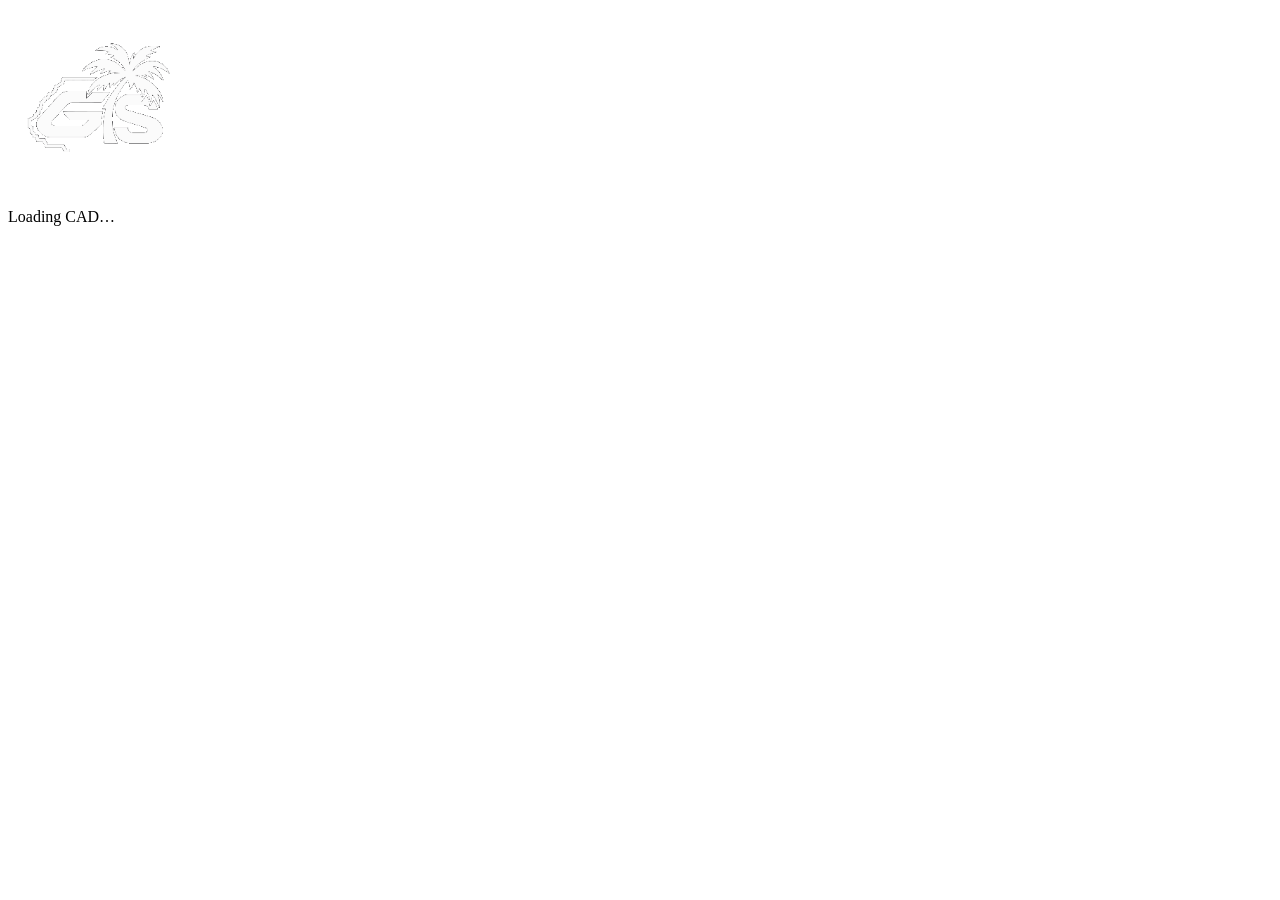
<file: departments.html>
<!doctype html>
<html lang="en">
<head>
  <meta charset="utf-8">
  <meta name="viewport" content="width=device-width, initial-scale=1">
  <title>CAD · Georgia State Roleplay</title>
  <meta name="description" content="Georgia State Roleplay computer aided dispatch. Sign in with Discord.">
  <meta name="robots" content="noindex">
  <link rel="icon" type="image/png" href="assets/favicon.png">
  <link rel="stylesheet" href="cad.css?v=9">
</head>
<body>
  <div class="loader" id="loader" role="status" aria-live="polite">
    <div class="loader-logo">
      <img class="loader-logo-base" src="assets/gs-logo.png" alt="" width="180" height="180">
      <span class="loader-logo-shine" aria-hidden="true"></span>
    </div>
    <div class="loader-bar"><span></span></div>
    <p class="loader-text">Loading CAD…</p>
  </div>

  <div id="app" class="app" hidden></div>
  <div id="modal-root"></div>
  <div id="toasts" class="toasts" aria-live="polite"></div>

  <script src="cad.js?v=9"></script>
  <script src="cad-shared.js?v=9"></script>
  <script src="cad-dispatch.js?v=9"></script>
  <script src="cad-mdt.js?v=9"></script>
  <script src="cad-civ.js?v=9"></script>
  <script src="cad-law.js?v=9"></script>
</body>
</html>
</file>
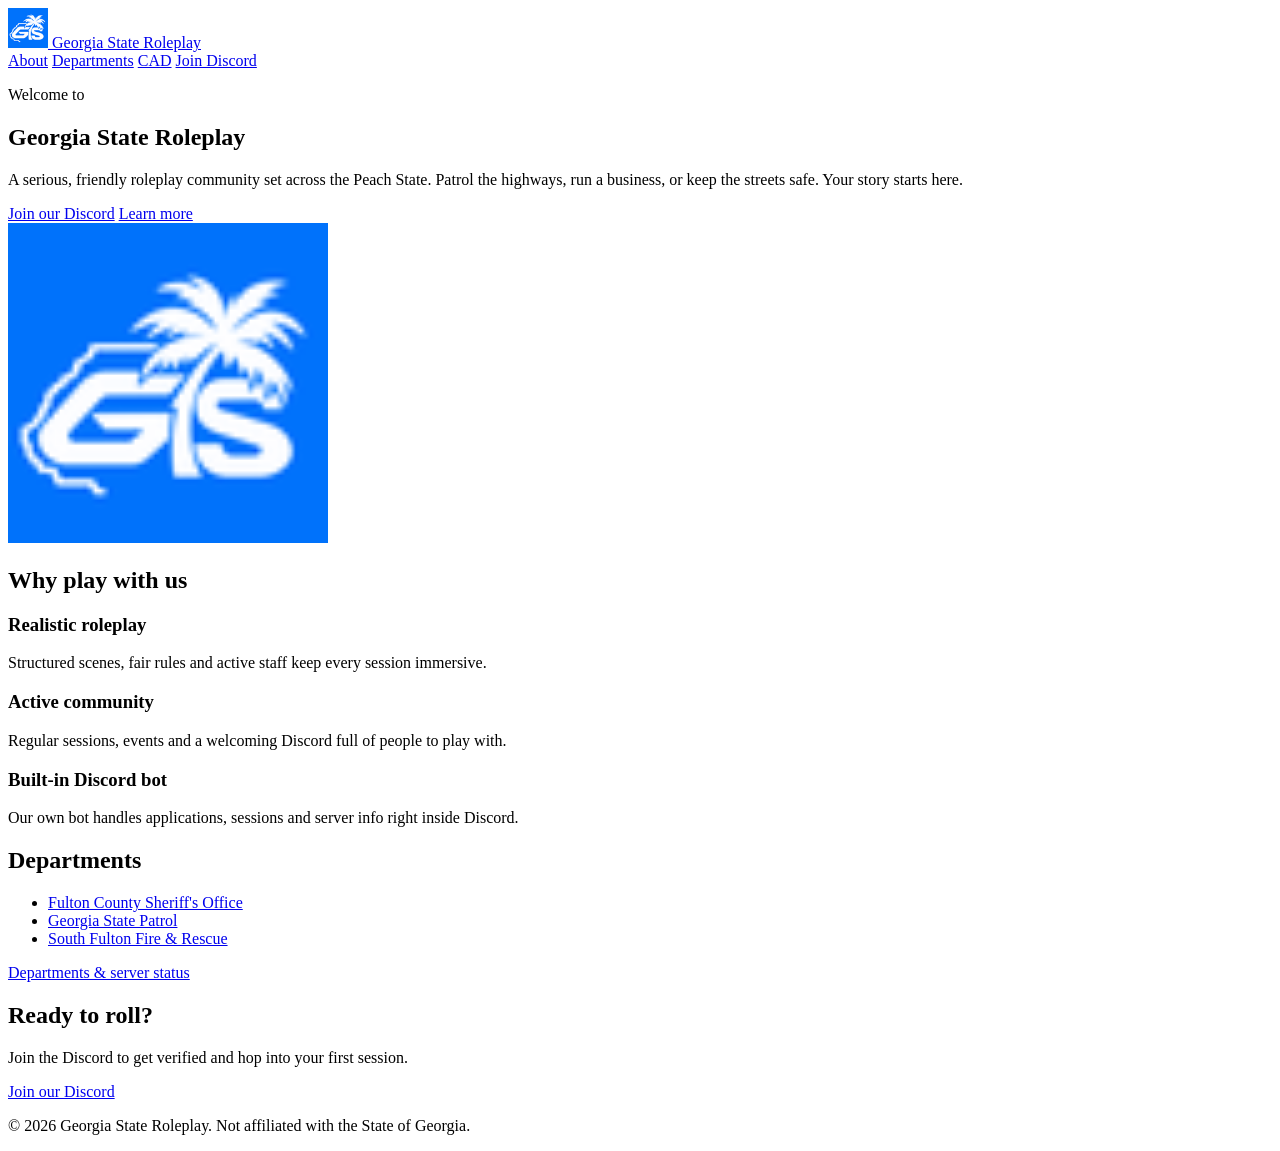
<file: transcript.html>
<!doctype html>
<html lang="en">
<head>
  <meta charset="utf-8">
  <meta name="viewport" content="width=device-width, initial-scale=1">
  <title>Georgia State Roleplay</title>
  <meta name="description" content="Georgia State Roleplay is a community roleplay server set in the Peach State. Join us on Discord.">
  <link rel="icon" type="image/png" href="assets/favicon.png">
  <link rel="stylesheet" href="styles.css">
</head>
<body>
  <header class="nav">
    <div class="container nav-inner">
      <a class="brand" href="#">
        <span class="brand-mark"><img src="assets/logo.webp" alt="" width="40" height="40"></span>
        <span class="brand-name">Georgia State Roleplay</span>
      </a>
      <nav class="nav-links">
        <a href="#about">About</a>
        <a href="/departments">Departments</a>
        <a href="/cad">CAD</a>
        <!-- TODO: replace with the real Discord invite link -->
        <a class="btn btn-small" href="#" data-discord-invite>Join Discord</a>
      </nav>
    </div>
  </header>

  <main>
    <section class="hero">
      <div class="container hero-inner">
        <div class="hero-text">
          <p class="eyebrow">Welcome to</p>
          <h1>Georgia State <span>Roleplay</span></h1>
          <p class="lead">
            A serious, friendly roleplay community set across the Peach State.
            Patrol the highways, run a business, or keep the streets safe.
            Your story starts here.
          </p>
          <div class="hero-actions">
            <a class="btn" href="#" data-discord-invite>Join our Discord</a>
            <a class="btn btn-outline" href="#about">Learn more</a>
          </div>
        </div>
        <div class="hero-logo">
          <img src="assets/logo.webp" alt="Georgia State Roleplay logo" width="320" height="320">
        </div>
      </div>
    </section>

    <section id="about" class="section">
      <div class="container">
        <h2>Why play with us</h2>
        <div class="cards">
          <article class="card">
            <h3>Realistic roleplay</h3>
            <p>Structured scenes, fair rules and active staff keep every session immersive.</p>
          </article>
          <article class="card">
            <h3>Active community</h3>
            <p>Regular sessions, events and a welcoming Discord full of people to play with.</p>
          </article>
          <article class="card">
            <h3>Built-in Discord bot</h3>
            <p>Our own bot handles applications, sessions and server info right inside Discord.</p>
          </article>
        </div>
      </div>
    </section>

    <section id="departments" class="section section-tint">
      <div class="container">
        <h2>Departments</h2>
        <ul class="dept-list">
          <li><a href="/departments#fcso">Fulton County Sheriff's Office</a></li>
          <li><a href="/departments#gsp">Georgia State Patrol</a></li>
          <li><a href="/departments#sffr">South Fulton Fire &amp; Rescue</a></li>
        </ul>
        <p class="section-more"><a class="btn btn-outline" href="/departments">Departments &amp; server status</a></p>
      </div>
    </section>

    <section class="cta">
      <div class="container cta-inner">
        <h2>Ready to roll?</h2>
        <p>Join the Discord to get verified and hop into your first session.</p>
        <a class="btn btn-light" href="#" data-discord-invite>Join our Discord</a>
      </div>
    </section>
  </main>

  <footer class="footer">
    <div class="container">
      <p>&copy; <span id="year">2026</span> Georgia State Roleplay. Not affiliated with the State of Georgia.</p>
    </div>
  </footer>

  <script>
    document.getElementById('year').textContent = new Date().getFullYear();
  </script>
</body>
</html>
</file>
<file: cad.css>
// GSRP CAD unit MDTs for police (LEO), Fire/EMS and DOT. Two layouts: a
// tabbed MDT (My Call, Calls, Lookup…) and the classic four pane board.
(() => {
  'use strict';

  const C = window.CAD;
  const {
    app, ROLES, STATUS, SETTABLE, STATUS_COLOR, h, icon, act, toast, bind, tool, sep, shell, fileMenu, toolsMenu, helpMenu, formDialog, openDialog,
    confirmDialog, refreshNow, grid, tabStrip, group, frow, clock, stamp, since, up, flag, isOpen, callTitle, statusText, agencyShort, selectCall, prefs, setPrefs,
  } = C;

  const me = () => app.me.user.id;
  const btn = (...a) => C.btn(...a);

  const TABS = {
    police: [['mycall', 'My Call'], ['calls', 'Calls'], ['lookup', 'Lookup'], ['records', 'Records'], ['bolos', 'BOLOs'], ['units', 'Units'], ['messages', 'Messages'], ['history', 'History']],
    fire: [['mycall', 'My Call'], ['calls', 'Calls'], ['patients', 'Patients'], ['firereports', 'Fire Reports'], ['units', 'Units'], ['messages', 'Messages'], ['history', 'History']],
    dot: [['mycall', 'My Call'], ['calls', 'Calls'], ['tows', 'Tow Requests'], ['hazards', 'Road Hazards'], ['impound', 'Impound Lot'], ['lookup', 'Plate Lookup'], ['units', 'Units'], ['messages', 'Messages'], ['history', 'History']],
  };

  // ---------- Top bar: unit, status, actions, panic ----------

  function trafficStopDialog() {
    if (!app.data.myUnit) return toast('Clock in first.', 'error');
    const u = app.data.myUnit;
    return formDialog({
      title: 'Traffic Stop (10-11)',
      submitLabel: 'Start Traffic Stop',
      icon: 'trafficstop',
      intro: 'Creates a self-initiated 10-11 call at your location and runs the plate.',
      fields: [
        { name: 'plate', label: 'Plate', max: 10, placeholder: 'ABC1234' },
        { name: 'postal', label: 'Postal', value: u.postal, max: 10 },
        { name: 'location', label: 'Location', value: u.location, wide: true, max: 120 },
        { name: 'details', label: 'Vehicle / reason', type: 'textarea', rows: 2, max: 500, placeholder: 'Black Falcon, speeding 85 in a 55' },
      ],
      onSubmit: async (v) => {
        const res = await act('createCall', { code: '10-11', nature: 'Traffic Stop', priority: 3, depts: ['police'], location: v.location, postal: v.postal, details: v.details, plate: v.plate }, 'Traffic stop started.');
        if (res && v.plate) C.openLookup('plate', v.plate);
        return res;
      },
    });
  }

  function mutualAidDialog() {
    if (!app.data.myUnit) return toast('Clock in first.', 'error');
    const call = C.myOpenCall();
    return formDialog({
      title: 'Request Mutual Aid',
      submitLabel: 'Send Request',
      icon: 'mutualaid',
      fields: [
        { name: 'need', label: 'Request', type: 'select', options: ['Additional engine', 'Ladder / truck', 'Medic unit (ALS)', 'Rescue', 'Water tender', 'Hazmat team', 'Air ambulance', 'Law enforcement for scene security'].map((x) => [x, x]) },
        { name: 'count', label: 'How many', type: 'select', options: [['1', '1'], ['2', '2'], ['3', '3+']] },
        { name: 'notes', label: 'Notes', wide: true, max: 200 },
      ],
      onSubmit: async (v) => {
        const u = app.data.myUnit;
        const line = `${u.callsign} requests mutual aid: ${v.count} x ${v.need}${call ? ` for #${call.num}` : ''}${u.postal ? ` at postal ${u.postal}` : ''}.${v.notes ? ` ${v.notes}` : ''}`;
        const ok = await act('sendMessage', { to: 'all', text: line }, 'Mutual aid requested.');
        if (ok && call) await act('addNote', { id: call.id, text: `Mutual aid requested: ${v.count} x ${v.need}.` });
        return ok;
      },
    });
  }

  const ROLE_ACTIONS = {
    police: () => [
      h('button', { class: 'mdt-act', onclick: trafficStopDialog }, icon('trafficstop', 22), 'Traffic Stop'),
      h('button', { class: 'mdt-act', onclick: C.backupDialog }, icon('backup', 22), 'Backup'),
    ],
    fire: () => [
      h('button', { class: 'mdt-act', onclick: mutualAidDialog }, icon('mutualaid', 22), 'Mutual Aid'),
      h('button', { class: 'mdt-act', onclick: () => C.towRequestDialog() }, icon('tow', 22), 'Request Tow'),
    ],
    dot: () => [
      h('button', { class: 'mdt-act', onclick: () => C.hazardDialog() }, icon('hazard', 22), 'Report Hazard'),
      h('button', { class: 'mdt-act', onclick: C.backupDialog }, icon('backup', 22), 'Assist'),
    ],
  };

  function topbar() {
    const bar = h('div', { class: `mdt-top role-${app.role}` });
    bind(bar, (d) => [d.myUnit && [d.myUnit.callsign, d.myUnit.status, d.myUnit.rank, d.myUnit.agency, d.myUnit.postal, d.myUnit.location], C.myOpenCall()?.num, d.ingame?.detected], () => {
      const u = app.data.myUnit;
      if (!u) {
        return [
          h('div', { class: 'unit-badge off' }, icon('power', 28), h('div', null, h('b', null, 'OFF DUTY'), h('small', null, `${ROLES[app.role].title} · ${app.me.user.name}`))),
          h('button', { class: 'mdt-act big', onclick: C.logOnDialog }, icon('clockin', 22), 'Clock In'),
          h('span', { class: 'grow' }),
        ];
      }
      const call = C.myOpenCall();
      return [
        h('div', { class: 'unit-badge' }, icon(app.role === 'fire' ? 'fire' : app.role === 'dot' ? 'cone' : 'units', 28),
          h('div', null, h('b', null, u.callsign), h('small', null, `${up(u.rank || '')} ${up(u.name)} · ${agencyShort(u)}`))),
        h('div', { class: 'st-display', style: `--st:${STATUS_COLOR[u.status]}` },
          h('b', null, STATUS[u.status].code), h('small', null, up(STATUS[u.status].label)),
          h('small', { class: 'loc' }, u.postal ? `POSTAL ${u.postal}` : app.data.ingame?.detected ? 'IN GAME' : 'NOT IN GAME')),
        h('div', { class: 'st-buttons' }, SETTABLE[app.role].map((s) => h('button', {
          class: `st-btn ${u.status === s ? 'on' : ''}`, style: `--st:${STATUS_COLOR[s]}`, title: STATUS[s].label,
          onclick: () => act('setStatus', { status: s }, `${STATUS[s].code} ${STATUS[s].label}.`),
        }, h('b', null, STATUS[s].code), h('small', null, STATUS[s].short)))),
        h('div', { class: 'mdt-actions' }, ROLE_ACTIONS[app.role]()),
        call ? h('button', { class: 'mdt-call', onclick: () => showTab('mycall'), title: 'Open my call' }, h('b', null, `#${call.num}`), h('small', null, up(callTitle(call)).slice(0, 22))) : null,
        h('span', { class: 'grow' }),
        h('button', { class: `panic-btn ${u.status === 'panic' ? 'on' : ''}`, onclick: C.panicConfirm, title: 'Panic button (10-33)' }, icon('siren', 26), h('b', null, u.status === 'panic' ? 'PANIC ON' : 'PANIC')),
      ];
    });
    return bar;
  }

  // ---------- Tabbed layout ----------

  let showTab = () => {};

  function myCallPage() {
    const box = h('div', { class: 'mycall' });
    let noteInput;
    bind(box, (d) => {
      const c = C.myOpenCall();
      return [c && [c.id, c.status, c.units, c.notes.length, c.details, c.location, c.postal, c.priority], d.myUnit?.status, !c && (d.calls || []).filter((x) => isOpen(x) && x.depts.includes(app.role)).map((x) => [x.id, x.status, x.units.length])];
    }, () => {
      const u = app.data.myUnit;
      const c = C.myOpenCall();
      if (!u) return h('div', { class: 'empty big' }, icon('power', 40), 'You are off duty. Clock in to get calls.', h('button', { class: 'btn btn-default', onclick: C.logOnDialog }, 'Clock In'));
      if (!c) {
        const waiting = (app.data.calls || []).filter((x) => isOpen(x) && x.depts.includes(app.role)).sort((a, b) => a.priority - b.priority || a.at - b.at);
        return [
          h('div', { class: 'empty big' }, icon('check', 40), 'No assigned call. Dispatch will send you one, or attach to a call below.'),
          waiting.length ? group(`Open ${ROLES[app.role].label} calls (${waiting.length})`, h('div', { class: 'mini-grid' }, grid([
            { label: 'ID', render: (x) => String(x.num) },
            { label: 'Pri', render: (x) => `P${x.priority}` },
            { label: 'Call', render: (x) => up(`${x.code || ''} ${callTitle(x)}`.trim()) },
            { label: 'Address', render: (x) => `${x.postal ? `${x.postal} ` : ''}${up(x.location)}` },
            { label: 'Units', render: (x) => x.units.map((y) => y.callsign).join(' ') || '--' },
            { label: 'Age', render: (x) => since(x.at) },
            { label: '', render: (x) => btn('Attach', () => act('attach', { id: x.id }, `Attached to #${x.num}.`)) },
          ], waiting))) : null,
        ];
      }
      noteInput = h('input', { placeholder: 'Add a note to the call (Enter)', maxlength: 500, style: 'flex:1' });
      const step = (s, label) => h('button', { class: `btn step ${u.status === s ? 'pressed' : ''}`, style: `--st:${STATUS_COLOR[s]}`, onclick: () => act('setStatus', { status: s }) }, label);
      return [
        h('div', { class: `call-head p${c.priority}` },
          h('div', { class: 'num' }, `#${c.num}`),
          h('div', { class: 'ttl' }, h('b', null, up(`${c.code || ''} ${callTitle(c)}`.trim())), h('small', null, `${C.PRIORITY_NAME[c.priority]} · ${C.SOURCE[c.source] || 'DISPATCH'} · RECEIVED ${clock(c.at)} (`, since(c.at), ')')),
          h('div', { class: 'where' }, h('b', null, c.postal ? `POSTAL ${c.postal}` : 'NO POSTAL'), h('small', null, up(c.location || 'Location unknown')))),
        c.hazards ? C.hitBanner(`HAZARDS: ${up(c.hazards)}`, 'amber') : null,
        h('div', { class: 'steps' },
          step('enroute', 'En Route (10-76)'), step('onscene', 'On Scene (10-97)'), app.role === 'fire' ? step('transport', 'Transporting') : null,
          h('button', { class: 'btn', onclick: () => app.map?.focusCall(c.id) }, icon('pin', 16), 'Locate'),
          h('button', { class: 'btn', title: 'Show a route to this call on the map', onclick: () => { app.routeDismissed = null; C.routeToCall(c); } }, icon('map', 16), 'Directions'),
          h('button', { class: 'btn', onclick: () => C.closeCallDialog(c) }, icon('check', 16), 'Close Call'),
          h('button', { class: 'btn', onclick: () => act('detach', { id: c.id }, 'Cleared from the call (10-8).') }, 'Clear (10-8)')),
        h('div', { class: 'groups' },
          group('Caller', h('div', { class: 'kv one' }, h('div', null, h('b', null, 'NAME:'), up(c.caller || 'UNKNOWN')), h('div', null, h('b', null, 'CALLBACK:'), c.callback || '--'))),
          group(`Units (${c.units.length})`, h('div', { class: 'unit-chips' }, c.units.map((x) => h('span', { class: 'chip', style: `--st:${STATUS_COLOR[x.status] || '#888'}` }, h('b', null, x.callsign), statusText(x.status) || 'CLEARED')))),
          h('fieldset', { class: 'group full' }, h('legend', null, 'Details'), h('div', { class: 'details-text' }, c.details || 'No details.')),
          h('fieldset', { class: 'group full' }, h('legend', null, `Notes (${c.notes.length})`),
            h('div', { class: 'notes-list tall' }, c.notes.length ? c.notes.map((n) => h('div', { class: n.public ? 'pub' : '' }, h('b', null, `${clock(n.at)} ${n.by}: `), n.text)) : 'No notes.'),
            h('form', { class: 'inline-form', onsubmit: (e) => { e.preventDefault(); if (noteInput.value.trim()) act('addNote', { id: c.id, text: noteInput.value }); } }, noteInput, h('button', { class: 'btn', type: 'submit' }, 'Add Note')))),
      ];
    });
    return box;
  }

  function historyPage() {
    const box = h('div');
    bind(box, (d) => (d.calls || []).filter((c) => !isOpen(c)).map((c) => c.id), () => {
      const mine = (app.data.calls || []).filter((c) => !isOpen(c) && (c.units.some((u) => u.userId === me()) || c.depts.includes(app.role)));
      return [
        h('div', { class: 'btnrow left', style: 'padding:0 0 6px' }, h('button', { class: 'btn', onclick: () => C.getCallDialog() }, icon('getcall', 16), 'Get Call by Number…'), h('button', { class: 'btn', onclick: C.timecardDialog }, icon('timecard', 16), 'My Timecard…')),
        h('div', { class: 'mini-grid tall' }, grid([
          { label: 'ID', render: (c) => String(c.num) },
          { label: 'Received', render: (c) => stamp(c.at) },
          { label: 'Call', render: (c) => up(`${c.code || ''} ${callTitle(c)}`.trim()) },
          { label: 'Address', render: (c) => up(c.location) },
          { label: 'Units', render: (c) => c.units.map((u) => u.callsign).join(' ') },
          { label: 'Disposition', render: (c) => up(c.disposition) },
          { label: '', render: (c) => btn('View', () => C.getCallDialog(String(c.num))) },
        ], mine, { rowClass: (c) => (c.units.some((u) => u.userId === me()) ? 'mine' : ''), empty: 'No closed calls yet.' })),
      ];
    });
    return box;
  }

  function lookupPage() {
    const panel = C.lookupPanel();
    panel.inline = true;
    app.lookup = panel;
    return panel.el;
  }

  function recordsPage() {
    const box = h('div');
    let tab = 'records';
    bind(box, (d) => [d.records, d.warrants, d.reports, tab], () => [
      h('div', { class: 'btnrow left', style: 'padding:0 0 6px' },
        h('button', { class: 'btn', onclick: () => C.openLookup('name') }, icon('lookup', 16), 'Find Person…'),
        h('button', { class: 'btn', onclick: C.reportDialog }, icon('report', 16), 'New Report…'),
        h('button', { class: 'btn', onclick: () => C.towRequestDialog() }, icon('tow', 16), 'Request Tow…')),
      tabStrip([['records', 'Recent Citations & Arrests'], ['warrants', 'Active Warrants'], ['reports', 'Reports']], tab, (t) => { tab = t; refreshNow(); }),
      h('div', { class: 'tab-page', style: 'margin:0' },
        tab === 'records' ? C.recordsGrid(app.data.records || [], true) : tab === 'warrants' ? C.warrantsGrid(app.data.warrants || [], true) : C.reportsGrid(app.data.reports || [])),
      h('p', { class: 'muted' }, 'To write a citation or suspend a license, look up the person and use the buttons on their record.'),
    ]);
    return box;
  }

  function bolosPage() {
    const box = h('div');
    bind(box, (d) => d.bolos, () => [
      h('div', { class: 'btnrow left', style: 'padding:0 0 6px' }, h('button', { class: 'btn', onclick: () => C.boloDialog() }, icon('bolo', 16), 'New BOLO…')),
      h('div', { class: 'bolo-cards' }, (app.data.bolos || []).length ? app.data.bolos.map((b) => h('div', { class: `bolo-card ${b.kind}` },
        h('div', { class: 'bc-head' }, icon(b.kind === 'vehicle' ? 'car' : 'user', 20), h('b', null, `BOLO ${b.num || ''}`), h('small', null, stamp(b.at))),
        h('div', { class: 'bc-subj' }, up(b.subject)),
        b.plate ? h('div', null, h('b', null, 'PLATE: '), h('a', { href: '#', onclick: (e) => { e.preventDefault(); C.openLookup('plate', b.plate); } }, b.plate)) : null,
        b.details ? h('div', { class: 'muted' }, b.details) : null,
        h('div', { class: 'bc-foot' }, h('small', null, `By ${b.by}`), btn('Clear', () => act('clearBolo', { id: b.id }, 'BOLO cleared.'))))) : h('div', { class: 'empty' }, 'No active BOLOs.')),
    ]);
    return box;
  }

  // ---------- Fire / EMS: patients and fire reports ----------

  const TRIAGE = [['red', 'Immediate'], ['yellow', 'Delayed'], ['green', 'Minor'], ['black', 'Expectant']];
  const TREATMENTS = [['ccollar', 'C-collar'], ['longboard', 'Long board'], ['splint', 'Splint'], ['oxygen', 'Oxygen'], ['iv', 'IV access'], ['pain', 'Pain management'], ['cpr', 'CPR'], ['aed', 'AED'], ['bleeding', 'Bleeding control']];
  const PT_STATUS_CLS = { 'on scene': 'tx-busy', transporting: 'tx-enroute', delivered: 'tx-available', refused: 'tx-unavailable' };

  function patientDialog(existing) {
    const p = existing || {};
    const call = existing ? null : C.myOpenCall();
    const f = {};
    const inp = (name, value, attrs = {}) => (f[name] = h('input', { value: value ?? '', maxlength: 160, ...attrs }));
    let triage = p.triage || 'yellow';
    const triageRow = h('div', { class: 'triage' });
    const drawTriage = () => triageRow.replaceChildren(...TRIAGE.map(([k, l]) => h('button', { type: 'button', class: `tri ${k} ${triage === k ? 'on' : ''}`, onclick: () => { triage = k; drawTriage(); } }, l)));
    drawTriage();
    const treat = TREATMENTS.map(([k, l]) => { f[`t_${k}`] = h('input', { type: 'checkbox', checked: Boolean(p.treatment?.[k]) }); return h('label', { class: 'inline-check' }, f[`t_${k}`], l); });
    const vitalsBox = h('div');
    const vIn = { bp: h('input', { placeholder: '120/80', maxlength: 10 }), hr: h('input', { placeholder: 'HR', maxlength: 4 }), rr: h('input', { placeholder: 'RR', maxlength: 4 }), spo2: h('input', { placeholder: 'SpO2', maxlength: 4 }), gcs: h('input', { placeholder: 'GCS', maxlength: 4 }) };
    let id = p.id || null;
    const live = () => (app.data.patients || []).find((x) => x.id === id);
    bind(vitalsBox, () => [id, live()?.vitals, live()?.status], () => {
      const cur = live();
      return [
        h('div', { class: 'mini-grid' }, grid([
          { label: 'Time', render: (v) => clock(v.at) }, { label: 'BP', render: (v) => v.bp }, { label: 'HR', render: (v) => v.hr }, { label: 'RR', render: (v) => v.rr }, { label: 'SpO2', render: (v) => (v.spo2 ? `${v.spo2}%` : '') }, { label: 'GCS', render: (v) => v.gcs },
        ], cur?.vitals || [], { key: (v) => v.at, empty: id ? 'No vitals yet.' : 'Save the patient first, then add vitals.' })),
        id ? h('div', { class: 'inline-form vitals-in' }, vIn.bp, vIn.hr, vIn.rr, vIn.spo2, vIn.gcs, h('button', { class: 'btn btn-small', type: 'button', onclick: async () => {
          const body = Object.fromEntries(Object.entries(vIn).map(([k, el]) => [k, el.value.trim()]));
          if (!Object.values(body).some(Boolean)) return toast('Enter at least one vital sign.', 'error');
          if (await act('addVitals', { id, ...body }, 'Vitals recorded.')) Object.values(vIn).forEach((el) => { el.value = ''; });
        } }, icon('vitals', 14), 'Add Vitals')) : null,
        cur ? h('div', { class: 'btnrow left' }, h('b', null, `Status: ${up(cur.status)}`),
          ['transporting', 'delivered', 'refused'].map((s) => btn(s === 'refused' ? 'Refused Care' : s === 'delivered' ? 'Delivered' : 'Begin Transport', () => act('patientStatus', { id, status: s }, `Patient ${s}.`), cur.status === s ? 'pressed' : ''))) : null,
      ];
    });
    const save = async () => {
      const body = {
        id, callId: call?.id || p.callId || null, name: f.name.value, age: f.age.value, sex: f.sex.value, triage, mechanism: f.mechanism.value, complaint: f.complaint.value,
        treatment: Object.fromEntries(TREATMENTS.map(([k]) => [k, f[`t_${k}`].checked])), transportUnit: f.transportUnit.value, destination: f.destination.value, transportPriority: f.transportPriority.value,
      };
      const res = await act('savePatient', body, 'Patient saved.');
      if (res?.id) { id = res.id; d.setTitle(`Patient Care - ${body.name || 'Unknown patient'}`); refreshNow(); }
    };
    f.sex = h('select', null, ['', 'Male', 'Female', 'Unknown'].map((x) => h('option', { value: x, selected: p.sex === x }, x || '--')));
    f.destination = h('select', null, ['', 'Fulton General Hospital', 'Grady Trauma Center', 'County Medical Center', 'Burn Unit', 'Refused transport'].map((x) => h('option', { value: x, selected: p.destination === x }, x || '--')));
    f.transportPriority = h('select', null, ['', 'Priority 1 - Lights and siren', 'Priority 2 - Urgent', 'Priority 3 - Non-emergent'].map((x) => h('option', { value: x, selected: p.transportPriority === x }, x || '--')));
    const content = h('div', { class: 'patient' },
      h('div', { class: 'groups' },
        group('Patient', frow('Name:', inp('name', p.name, { maxlength: 60, placeholder: 'Unknown' })), frow('Age:', inp('age', p.age, { maxlength: 4 })), frow('Sex:', f.sex)),
        group('Triage', triageRow, frow('Mechanism:', inp('mechanism', p.mechanism, { maxlength: 80, placeholder: 'MVA, fall, burn…' })), frow('Complaint:', inp('complaint', p.complaint, { placeholder: 'Chest pain, laceration…' }))),
        h('fieldset', { class: 'group full' }, h('legend', null, 'Treatment'), h('div', { class: 'check-grid' }, treat)),
        h('fieldset', { class: 'group full' }, h('legend', null, 'Vitals'), vitalsBox),
        group('Transport', frow('Unit:', inp('transportUnit', p.transportUnit || app.data.myUnit?.callsign || '', { maxlength: 40 })), frow('Destination:', f.destination), frow('Priority:', f.transportPriority))),
      h('div', { class: 'btnrow' }, h('button', { class: 'btn btn-default', onclick: save }, 'Save Patient'), h('button', { class: 'btn', onclick: () => d.close() }, 'Close')));
    const d = openDialog({ id: `pt-${p.id || 'new'}`, title: existing ? `Patient Care - ${p.name || 'Unknown patient'}` : `New Patient${call ? ` - Call #${call.num}` : ''}`, width: 680, icon: 'patient', content });
  }

  function patientsPage() {
    const box = h('div');
    bind(box, (d) => d.patients, () => {
      const list = app.data.patients || [];
      return [
        h('div', { class: 'btnrow left', style: 'padding:0 0 6px' }, h('button', { class: 'btn btn-default', onclick: () => patientDialog() }, icon('patient', 16), 'New Patient…')),
        h('div', { class: 'mini-grid tall' }, grid([
          { label: 'Time', render: (p) => clock(p.at) },
          { label: 'Call', render: (p) => (p.callNum ? `#${p.callNum}` : '') },
          { label: 'Triage', render: (p) => up(p.triage), cls: (p) => `cell tri-${p.triage}` },
          { label: 'Patient', render: (p) => up(p.name || 'Unknown') },
          { label: 'Age/Sex', render: (p) => [p.age, p.sex?.[0]].filter(Boolean).join(' ') },
          { label: 'Complaint', render: (p) => up(p.complaint) },
          { label: 'Vitals', render: (p) => { const v = p.vitals?.[p.vitals.length - 1]; return v ? [v.bp, v.hr && `HR ${v.hr}`, v.spo2 && `${v.spo2}%`].filter(Boolean).join(' ') : '--'; } },
          { label: 'Destination', render: (p) => up(p.destination) },
          { label: 'Status', render: (p) => up(p.status), cls: (p) => PT_STATUS_CLS[p.status] },
          { label: '', render: (p) => btn('Open', () => patientDialog(p)) },
        ], list, { onOpen: patientDialog, empty: 'No patients yet. Add one from a medical call.' })),
      ];
    });
    return box;
  }

  const FIRE_ACTIONS = [['safety', 'Scene safety'], ['search', 'Primary search'], ['suppression', 'Fire suppression'], ['ventilation', 'Ventilation'], ['overhaul', 'Overhaul'], ['extrication', 'Extrication'], ['patient', 'Patient care'], ['spill', 'Spill control']];
  function fireReportDialog(existing) {
    const r = existing || {};
    const call = existing ? null : C.myOpenCall();
    const locked = Boolean(r.submitted);
    const send = (submit) => (v) => act('saveFireReport', {
      id: r.id, callId: call?.id || r.callId || null, incidentType: v.incidentType, property: v.property, loss: v.loss, summary: v.summary, submit,
      actions: Object.fromEntries(FIRE_ACTIONS.map(([k]) => [k, v[`a_${k}`]])),
    }, submit ? 'Fire report submitted.' : 'Draft saved.');
    formDialog({
      title: locked ? `Fire Report - ${r.title}` : existing ? `Fire Report (Draft) - ${r.title}` : `New Fire Report${call ? ` - Call #${call.num}` : ''}`,
      submitLabel: locked ? 'Close' : 'Submit Report',
      cancelLabel: locked ? 'Cancel' : 'Save Draft',
      onCancel: locked ? undefined : async (dlg, vals) => { if (await send(false)(vals)) dlg.close(); },
      icon: 'fire',
      width: 600,
      fields: [
        { name: 'incidentType', label: 'Incident type', type: 'select', value: r.incidentType, options: ['Structure fire', 'Vehicle fire', 'Brush / grass fire', 'Dumpster fire', 'Fire alarm', 'Smoke investigation', 'Gas leak', 'Hazmat', 'Rescue', 'Lift assist'].map((x) => [x, x]) },
        { name: 'loss', label: 'Est. loss', value: r.loss, max: 40, placeholder: '$25,000' },
        { name: 'property', label: 'Property / address', value: r.property || call?.location || '', wide: true, max: 120 },
        { type: 'html', el: h('b', null, 'Actions taken') },
        ...FIRE_ACTIONS.map(([k, l]) => ({ name: `a_${k}`, label: l, type: 'checkbox', value: r.actions?.[k] })),
        { name: 'summary', label: 'Narrative', type: 'textarea', rows: 7, value: r.body, max: 4000 },
      ],
      onSubmit: locked ? () => true : send(true),
    });
  }

  function fireReportsPage() {
    const box = h('div');
    bind(box, (d) => d.reports, () => {
      const list = (app.data.reports || []).filter((r) => r.kind === 'fire' || r.dept === 'fire');
      return [
        h('div', { class: 'btnrow left', style: 'padding:0 0 6px' }, h('button', { class: 'btn btn-default', onclick: () => fireReportDialog() }, icon('fire', 16), 'New Fire Report…'), h('button', { class: 'btn', onclick: C.reportDialog }, icon('report', 16), 'Other Report…')),
        h('div', { class: 'mini-grid tall' }, grid([
          { label: 'Date', render: (r) => stamp(r.at) },
          { label: 'Call', render: (r) => (r.callNum ? `#${r.callNum}` : '') },
          { label: 'Title', render: (r) => up(r.title) },
          { label: 'Property', render: (r) => up(r.property || r.location) },
          { label: 'Loss', render: (r) => r.loss || '' },
          { label: 'By', render: (r) => up(r.by) },
          { label: 'State', render: (r) => (r.submitted === false ? 'DRAFT' : 'SUBMITTED'), cls: (r) => (r.submitted === false ? 'tx-busy' : 'tx-available') },
          { label: '', render: (r) => btn(r.submitted === false ? 'Edit' : 'View', () => (r.kind === 'fire' ? fireReportDialog(r) : null)) },
        ], list, { empty: 'No fire reports yet.' })),
      ];
    });
    return box;
  }

  // ---------- DOT: tows, hazards and impounds ----------

  const TOW_FLOW = [['accepted', 'Accept'], ['enroute', 'En Route'], ['hooked', 'Hooked'], ['delivered', 'Delivered']];
  const TOW_CLS = { new: 'st-pending', accepted: 'st-enroute', enroute: 'st-enroute', hooked: 'st-busy', delivered: 'st-available', declined: 'st-closed' };

  function towsPage() {
    const box = h('div');
    let sel = null;
    bind(box, (d) => [d.tows, sel], () => {
      const list = app.data.tows || [];
      const t = list.find((x) => x.id === sel);
      return [
        h('div', { class: 'mini-grid' }, grid([
          { label: 'Tow', render: (x) => x.num },
          { label: 'Time', render: (x) => clock(x.at) },
          { label: 'Plate', render: (x) => x.plate || '--' },
          { label: 'Vehicle', render: (x) => up(x.vehicle) },
          { label: 'Location', render: (x) => `${x.postal ? `${x.postal} ` : ''}${up(x.location)}` },
          { label: 'Reason', render: (x) => up(x.reason) },
          { label: 'Hold', render: (x) => (x.hold ? 'HOLD' : ''), cls: (x) => (x.hold ? 'tx-panic' : '') },
          { label: 'Unit', render: (x) => x.assignedLabel || '--' },
          { label: 'Status', render: (x) => up(x.status), cls: (x) => `cell ${TOW_CLS[x.status]}` },
          { label: 'Wait', render: (x) => (['delivered', 'declined'].includes(x.status) ? '' : since(x.at)) },
        ], list, { selected: sel, onSelect: (x) => { sel = x.id; refreshNow(); }, rowClass: (x) => (x.status === 'new' ? 'pending' : ''), empty: 'No tow requests.' })),
        t ? h('div', { class: 'result tow-card' },
          h('h4', null, icon('tow', 20), `Tow ${t.num}`, flag(up(t.status), t.status === 'new' ? 'amber' : t.status === 'delivered' ? 'green' : 'blue'), t.hold ? flag('HOLD', 'red') : null, t.callNum ? flag(`CALL #${t.callNum}`, 'gray') : null),
          h('div', { class: 'kv' }, [['PLATE', t.plate], ['VIN', t.vin], ['VEHICLE', t.vehicle], ['REASON', t.reason], ['CONDITION', t.condition], ['DESTINATION', t.destination], ['LOCATION', `${t.postal ? `${t.postal} ` : ''}${t.location}`], ['REQUESTED', `${t.requestedBy} ${clock(t.at)}`], ['HOLD', t.hold]].filter(([, v]) => v).map(([k, v]) => h('div', null, h('b', null, `${k}:`), up(v)))),
          h('div', { class: 'btnrow left' },
            TOW_FLOW.map(([s, l]) => btn(l, () => act('towStatus', { id: t.id, status: s }, `Tow ${t.num} ${s}.`), t.status === s ? 'pressed' : '')),
            btn('Decline', () => act('towStatus', { id: t.id, status: 'declined' }, `Tow ${t.num} declined.`), 'btn-danger'),
            btn('Edit…', () => formDialog({ title: `Tow ${t.num}`, submitLabel: 'Save', icon: 'tow', fields: [
              { name: 'reason', label: 'Reason', value: t.reason, max: 80 }, { name: 'destination', label: 'Destination', value: t.destination, max: 80 }, { name: 'condition', label: 'Condition', value: t.condition, wide: true, max: 120 },
            ], onSubmit: (v) => act('towStatus', { id: t.id, status: t.status, ...v }, 'Tow updated.') })),
            t.plate ? btn('Run Plate', () => C.openLookup('plate', t.plate)) : null,
            Number.isFinite(t.x) ? btn('Locate', () => app.map?.center(t.x, t.z, 1.2)) : null)) : h('div', { class: 'empty' }, 'Select a tow request to work it. Delivered tows to the impound lot are impounded automatically.'),
      ];
    });
    return box;
  }

  function hazardsPage() {
    const box = h('div');
    bind(box, (d) => d.hazards, () => {
      const list = app.data.hazards || [];
      return [
        h('div', { class: 'btnrow left', style: 'padding:0 0 6px' }, h('button', { class: 'btn btn-default', onclick: () => C.hazardDialog() }, icon('hazard', 16), 'Report Road Hazard…')),
        h('div', { class: 'mini-grid tall' }, grid([
          { label: 'No.', render: (x) => x.num },
          { label: 'Time', render: (x) => clock(x.at) },
          { label: 'Hazard', render: (x) => up(x.hazard) },
          { label: 'Location', render: (x) => `${x.postal ? `${x.postal} ` : ''}${up(x.location)}` },
          { label: 'Dir', render: (x) => up(x.direction) },
          { label: 'Lanes', render: (x) => up(x.lanes) },
          { label: 'Controls', render: (x) => Object.entries(x.controls || {}).filter(([k, v]) => v && k !== 'broadcast').map(([k]) => up(k)).join(' ') || '--' },
          { label: 'Clear', render: (x) => (x.estClear ? `${x.estClear} MIN` : '') },
          { label: 'Status', render: (x) => up(x.status), cls: (x) => `cell ${x.status === 'open' ? 'st-pending' : 'st-available'}` },
          { label: '', render: (x) => (x.status === 'open' ? C.actionsCell(btn('Edit', () => C.hazardDialog(x)), btn('Clear', () => act('clearHazard', { id: x.id }, `Hazard ${x.num} cleared.`))) : '') },
        ], list, { empty: 'No road hazards reported.' })),
      ];
    });
    return box;
  }

  function impoundPage() {
    const box = h('div');
    bind(box, (d) => d.impounds, () => [
      h('div', { class: 'btnrow left', style: 'padding:0 0 6px' }, h('button', { class: 'btn', onclick: () => showTab('lookup') }, icon('lookup', 16), 'Plate Lookup to Impound…')),
      C.impoundGrid(app.data.impounds || []),
    ]);
    return box;
  }

  function wrapWin(el) { return h('div', { class: 'tab-win' }, el); }

  const PAGES = {
    mycall: myCallPage,
    calls: () => h('div', { class: 'tab-split' }, C.callsWindow('tw-calls'), C.viewerWindow('tw-viewer')),
    lookup: lookupPage,
    records: recordsPage,
    bolos: bolosPage,
    units: () => wrapWin(C.unitsWindow('tw-units')),
    messages: () => C.messagesPanel(),
    history: historyPage,
    patients: patientsPage,
    firereports: fireReportsPage,
    tows: towsPage,
    hazards: hazardsPage,
    impound: impoundPage,
  };

  function tabbedWorkspace(ws) {
    const tabs = TABS[app.role];
    if (!tabs.some(([k]) => k === app.mdtTab)) app.mdtTab = 'mycall';
    const strip = h('div', { class: 'mdt-tabs' });
    const page = h('div', { class: 'mdt-page' });
    const counts = (d, k) => {
      if (k === 'calls') return (d.calls || []).filter((c) => isOpen(c) && c.depts.includes(app.role) && c.status === 'pending').length;
      if (k === 'bolos') return (d.bolos || []).length;
      if (k === 'tows') return (d.tows || []).filter((t) => t.status === 'new').length;
      if (k === 'hazards') return (d.hazards || []).filter((x) => x.status === 'open').length;
      if (k === 'patients') return (d.patients || []).filter((p) => ['on scene', 'transporting'].includes(p.status)).length;
      if (k === 'mycall') return C.myOpenCall() ? 1 : 0;
      return 0;
    };
    const kept = {};
    showTab = (k) => {
      app.mdtTab = k;
      // Lookup keeps its results when switching tabs.
      if (!kept[k] || k !== 'lookup') kept[k] = PAGES[k]();
      page.replaceChildren(kept[k]);
      if (app.lookup?.inline && k !== 'lookup' && !document.body.contains(app.lookup.el)) { /* lookup kept for later */ }
      refreshNow();
    };
    bind(strip, (d) => [app.mdtTab, tabs.map(([k]) => counts(d, k))], () => tabs.map(([k, l]) => {
      const n = counts(app.data, k);
      return h('button', { class: `mdt-tab ${app.mdtTab === k ? 'active' : ''}`, onclick: () => showTab(k) }, l, n ? h('span', { class: `badge ${k === 'mycall' ? 'green' : ''}` }, k === 'mycall' ? 'ON' : String(n)) : null);
    }));
    const side = h('div', { class: 'mdt-side' }, C.mapWindow('w-map', { follow: true, compact: true }));
    ws.append(h('div', { class: 'mdt-main raised' }, strip, page), side);
    C.onLookupFocus = tabs.some(([k]) => k === 'lookup') ? () => { if (app.mdtTab !== 'lookup') showTab('lookup'); } : null;
    showTab(app.mdtTab);
  }

  function boardWorkspace(ws) {
    ws.append(
      h('div', { class: 'col-stack' }, C.callsWindow('w-calls'), C.viewerWindow('w-viewer')),
      h('div', { class: 'col-stack' }, C.mapWindow('w-map', { follow: false }), C.unitsWindow('w-units')));
    showTab = (k) => { if (k === 'mycall') { const c = C.myOpenCall(); if (c) selectCall(c.id); } };
    C.onLookupFocus = null;
  }

  function unitConsole() {
    const role = app.role;
    const layout = prefs().mdtLayout;
    app.lookup = null;
    const onDuty = () => Boolean(app.data.myUnit);
    const clockTool = h('span', { style: 'display:contents' });
    bind(clockTool, (d) => Boolean(d.myUnit), (on) => tool(on ? 'Clock Out' : 'Clock In', on ? 'power' : 'clockin', () => (on ? confirmDialog('Clock Out', 'Clock out (10-42)? You will be removed from any call you are on.', 'Clock Out', () => act('goOffDuty', {}, 'Clocked out (10-42).')) : C.logOnDialog()), { title: on ? 'End your shift' : 'Start your shift' }));
    const setLayout = (v) => setPrefs({ mdtLayout: v }).then(() => C.renderConsole());
    const tools = [
      clockTool,
      tool('Self-Init', 'newcall', () => C.newCallDialog(), { title: 'Self-initiated call (F2)' }),
      role !== 'fire' ? tool('Lookup', 'lookup', () => C.openLookup(), { title: 'Lookup (F7)' }) : tool('Patients', 'patient', () => (layout === 'tabbed' ? showTab('patients') : patientDialog())),
      role === 'police' ? tool('BOLOs', 'bolo', C.bolosDialog, { title: 'BOLOs (F8)' }) : null,
      role === 'dot' ? tool('Tows', 'tow', () => (layout === 'tabbed' ? showTab('tows') : C.recordsDialog())) : null,
      tool('Records', 'records', C.recordsDialog),
      tool('History', 'history', C.callHistoryDialog),
      sep(),
      tool('Notepad', 'notepad', C.notepadDialog),
      tool('10-Codes', 'codes', C.tenCodesDialog),
      tool('Messages', 'messages', C.messagesDialog),
      tool('Location', 'pin', C.locationDialog),
      sep(),
      tool('Layout', 'layout', () => setLayout(layout === 'tabbed' ? 'board' : 'tabbed'), { title: layout === 'tabbed' ? 'Switch to the four pane board' : 'Switch to the tabbed MDT' }),
      tool('Preferences', 'settings', C.prefsDialog),
      tool('Timecard', 'timecard', C.timecardDialog),
      h('span', { class: 'tool-spacer' }),
      tool('Sign Off', 'signoff', C.signOff),
    ];
    const ws = shell({
      workspaceClass: layout === 'tabbed' ? 'mdt-tabbed' : 'mdt',
      menus: [
        fileMenu([{ label: 'Clock In…', icon: 'clockin', run: C.logOnDialog }, { label: 'Clock Out', icon: 'power', run: () => act('goOffDuty', {}, 'Clocked out (10-42).') }, { label: 'Timecard…', icon: 'timecard', run: C.timecardDialog }, '-']),
        ['Unit', [
          ...SETTABLE[role].map((s) => ({ label: `${STATUS[s].code} ${STATUS[s].label}`, disabled: !onDuty(), run: () => act('setStatus', { status: s }) })),
          '-',
          { label: 'Set Location…', icon: 'pin', run: C.locationDialog },
          role === 'fire' ? { label: 'Crew and Apparatus…', icon: 'units', run: () => formDialog({ title: 'Crew and Apparatus', submitLabel: 'Save', icon: 'units', fields: [{ name: 'apparatus', label: 'Apparatus', value: app.data.myUnit?.apparatus || '', max: 40 }, { name: 'crew', label: 'Crew', value: app.data.myUnit?.crew || '', wide: true, max: 120 }], onSubmit: (v) => act('updateUnit', v, 'Unit updated.') }) } : null,
          { label: 'Request Backup…', icon: 'backup', run: C.backupDialog },
          { label: 'Panic (10-33)', icon: 'siren', run: C.panicConfirm },
        ]],
        ['Calls', [
          { label: 'Self-Initiated Call…', key: 'F2', icon: 'newcall', run: () => C.newCallDialog() },
          role === 'police' ? { label: 'Traffic Stop…', icon: 'trafficstop', run: trafficStopDialog } : null,
          { label: 'My Call', icon: 'viewer', run: () => showTab('mycall') },
          { label: 'Get Call…', key: 'F4', icon: 'getcall', run: () => C.getCallDialog() },
          { label: 'Call History…', icon: 'history', run: C.callHistoryDialog },
          { label: 'Add Note…', run: C.need(C.noteDialog) },
          { label: 'Close Call…', run: () => { const c = C.myOpenCall(); if (!c) return toast('You are not on a call.', 'error'); return C.closeCallDialog(c); } },
        ]],
        ['Records', [
          role !== 'fire' ? { label: 'Lookup…', key: 'F7', icon: 'lookup', run: () => C.openLookup() } : null,
          { label: 'Records Management…', icon: 'records', run: C.recordsDialog },
          role === 'police' ? { label: 'BOLOs…', key: 'F8', icon: 'bolo', run: C.bolosDialog } : null,
          role === 'police' ? { label: 'New BOLO…', run: () => C.boloDialog() } : null,
          role === 'fire' ? { label: 'New Patient…', icon: 'patient', run: () => patientDialog() } : null,
          role === 'fire' ? { label: 'New Fire Report…', icon: 'fire', run: () => fireReportDialog() } : null,
          role === 'dot' ? { label: 'Report Road Hazard…', icon: 'hazard', run: () => C.hazardDialog() } : null,
          role !== 'dot' ? { label: 'Request Tow…', icon: 'tow', run: () => C.towRequestDialog() } : null,
          { label: 'New Report…', icon: 'report', run: C.reportDialog },
        ]],
        ['View', [
          { label: 'Tabbed MDT', checked: layout === 'tabbed', run: () => setLayout('tabbed') },
          { label: 'Four Pane Board', checked: layout === 'board', run: () => setLayout('board') },
          '-',
          { label: 'Whole Map', key: 'F9', icon: 'map', run: () => app.map?.fit() },
          { label: 'Map in a Window', run: C.mapDialog },
        ]],
        toolsMenu([{ label: 'Messages', icon: 'messages', run: C.messagesDialog }]),
        helpMenu(),
      ],
      tools,
      topbar: topbar(),
      hint: h('span', null, h('b', null, 'F2'), ' Self-Init · ', h('b', null, 'F4'), ' Get Call · ', role !== 'fire' ? [h('b', null, 'F7'), ' Lookup · '] : null, h('b', null, 'F9'), ' Map · ST 10-97 sets status'),
      statusItems: (d) => [
        h('span', null, d.myUnit ? `${d.myUnit.callsign} ${statusText(d.myUnit.status)}` : 'Off duty'),
        h('span', null, `Units: ${(d.units || []).length}`),
        h('span', null, `Open calls: ${(d.calls || []).filter((c) => isOpen(c) && c.depts.includes(role)).length}`),
      ],
    });
    if (layout === 'tabbed') tabbedWorkspace(ws);
    else boardWorkspace(ws);
    if (!app.data.myUnit) setTimeout(C.logOnDialog, 50);
  }

  // Dispatch sent us to a call: open it.
  C.onAssigned = () => showTab('mycall');

  for (const role of ['police', 'fire', 'dot']) C.consoles[role] = unitConsole;
  Object.assign(C, { patientDialog, fireReportDialog, trafficStopDialog, mutualAidDialog });
})();
</file>
<file: styles.css>
<!doctype html>
<html lang="en">
<head>
  <meta charset="utf-8">
  <meta name="viewport" content="width=device-width, initial-scale=1">
  <title>Departments · Georgia State Roleplay</title>
  <meta name="description" content="Georgia State Roleplay's whitelisted departments, how to join them, and live in-game server status.">
  <link rel="icon" type="image/png" href="assets/favicon.png">
  <link rel="stylesheet" href="styles.css">
</head>
<body>
  <header class="nav">
    <div class="container nav-inner">
      <a class="brand" href="/">
        <span class="brand-mark"><img src="assets/logo.webp" alt="" width="40" height="40"></span>
        <span class="brand-name">Georgia State Roleplay</span>
      </a>
      <nav class="nav-links">
        <a href="/#about">About</a>
        <a href="/departments" aria-current="page">Departments</a>
        <a href="/cad">CAD</a>
        <!-- TODO: replace with the real Discord invite link -->
        <a class="btn btn-small" href="#" data-discord-invite>Join Discord</a>
      </nav>
    </div>
  </header>

  <main>
    <section class="page-hero">
      <div class="container">
        <p class="eyebrow">Whitelisted</p>
        <h1>Georgia's Departments</h1>
        <p class="lead">
          Apply to any of our departments to become an official whitelisted member of Georgia.
          Pick a department below and join its Discord to get started.
        </p>
        <ul class="rules">
          <li>One primary department at a time. Auxiliary departments are unlimited.</li>
          <li>Senior High Rank (SHR) is limited to one primary or auxiliary department.</li>
        </ul>
      </div>
    </section>

    <section id="status" class="section section-tint">
      <div class="container">
        <div class="status-head">
          <h2>In-game server status</h2>
          <span class="status-pill" id="status-pill" data-state="loading">Checking…</span>
        </div>
        <div class="stats">
          <div class="stat"><span class="stat-value" id="stat-players">–</span><span class="stat-label">Players</span></div>
          <div class="stat"><span class="stat-value" id="stat-queue">–</span><span class="stat-label">In queue</span></div>
          <div class="stat"><span class="stat-value" id="stat-staff">–</span><span class="stat-label">Staff online</span></div>
          <div class="stat"><span class="stat-value" id="stat-code">–</span><span class="stat-label">Join code</span></div>
        </div>
        <p class="status-note" id="status-note">Updates every 30 seconds.</p>
      </div>
    </section>

    <section class="section">
      <div class="container dept-grid">
        <article class="dept" id="fcso">
          <p class="dept-tag">Primary Department</p>
          <h2>Fulton County Sheriff's Office</h2>
          <p>The Fulton County Sheriff's Office (FCSO) serves Fulton County, Georgia, with a mission focused on service, public safety, and community engagement. The agency is responsible for operating the Fulton County Jail, providing security for courthouses and judges, executing arrest warrants, serving civil papers, and conducting specialized law enforcement operations and investigations. The Sheriff's Office works to uphold the law, maintain courthouse security, and support the safety of the community.</p>
          <div class="dept-foot">
            <a class="btn" href="https://discord.gg/T8mg7bbs8j" target="_blank" rel="noopener">Join Fulton County Sheriff's Office</a>
            <span class="dept-count" data-team="sheriff"></span>
          </div>
        </article>

        <article class="dept" id="gsp">
          <p class="dept-tag">Primary Department</p>
          <h2>Georgia State Patrol</h2>
          <p>The Georgia State Patrol is a division of the Georgia Department of Public Safety responsible for promoting roadway safety throughout the state of Georgia. GSP troopers patrol highways and public roads, enforce traffic and criminal laws, investigate traffic crashes, assist stranded motorists, and provide support to other law enforcement agencies. Through specialized units and statewide operations, the agency works to reduce crime, prevent accidents, and protect the lives and property of Georgia residents and visitors.</p>
          <div class="dept-foot">
            <a class="btn" href="https://discord.gg/rshWH7TQae" target="_blank" rel="noopener">Join Georgia State Patrol</a>
            <span class="dept-count" data-team="police"></span>
          </div>
        </article>

        <article class="dept" id="sffr">
          <p class="dept-tag">Auxiliary Department</p>
          <h2>South Fulton Fire &amp; Rescue</h2>
          <p>South Fulton Fire &amp; Rescue serves the City of South Fulton, Georgia, by providing fire protection, emergency medical response, rescue operations, and other emergency services. The department responds to structure fires, vehicle accidents, medical emergencies, hazardous conditions, and other incidents requiring immediate assistance. Through fire prevention, public education, and emergency preparedness, South Fulton Fire &amp; Rescue works to protect lives, property, and the community it serves.</p>
          <div class="dept-foot">
            <a class="btn" href="https://discord.gg/SEUym9Rg7" target="_blank" rel="noopener">Join South Fulton Fire &amp; Rescue</a>
            <span class="dept-count" data-team="fire"></span>
          </div>
        </article>
      </div>
    </section>
  </main>

  <footer class="footer">
    <div class="container">
      <p>&copy; <span id="year">2026</span> Georgia State Roleplay. Not affiliated with the State of Georgia.</p>
    </div>
  </footer>

  <script>
    document.getElementById('year').textContent = new Date().getFullYear();

    const $ = (id) => document.getElementById(id);
    const pill = $('status-pill');

    function setPill(state, label) {
      pill.dataset.state = state;
      pill.textContent = label;
    }

    async function loadStatus() {
      try {
        const res = await fetch('/api/status', { cache: 'no-store' });
        if (!res.ok) throw new Error(res.status);
        const s = await res.json();
        if (!s.reachable) {
          setPill('offline', 'Server offline');
          ['stat-players', 'stat-queue', 'stat-staff', 'stat-code'].forEach((id) => ($(id).textContent = '–'));
          document.querySelectorAll('.dept-count').forEach((el) => (el.textContent = ''));
        } else {
          setPill(s.session === 'online' ? 'online' : 'idle', s.session === 'online' ? 'Session in progress' : 'No session running');
          $('stat-players').textContent = s.maxPlayers ? `${s.players}/${s.maxPlayers}` : s.players;
          $('stat-queue').textContent = s.queue;
          $('stat-staff').textContent = s.staff;
          $('stat-code').textContent = s.joinKey || '–';
          // In-game team counts per department card (ER:LC teams: Sheriff, Police, Fire, ...).
          document.querySelectorAll('.dept-count').forEach((el) => {
            const team = el.dataset.team;
            const n = Object.entries(s.teams || {})
              .filter(([name]) => name.toLowerCase().includes(team))
              .reduce((sum, [, count]) => sum + count, 0);
            el.textContent = `${n} on duty in-game`;
          });
        }
        $('status-note').textContent = `Last updated ${new Date(s.updatedAt || Date.now()).toLocaleTimeString()}. Updates every 30 seconds.`;
      } catch {
        setPill('offline', 'Status unavailable');
        $('status-note').textContent = "Couldn't reach the server status right now. Trying again shortly.";
      }
    }

    loadStatus();
    setInterval(loadStatus, 30000);
  </script>
</body>
</html>
</file>
